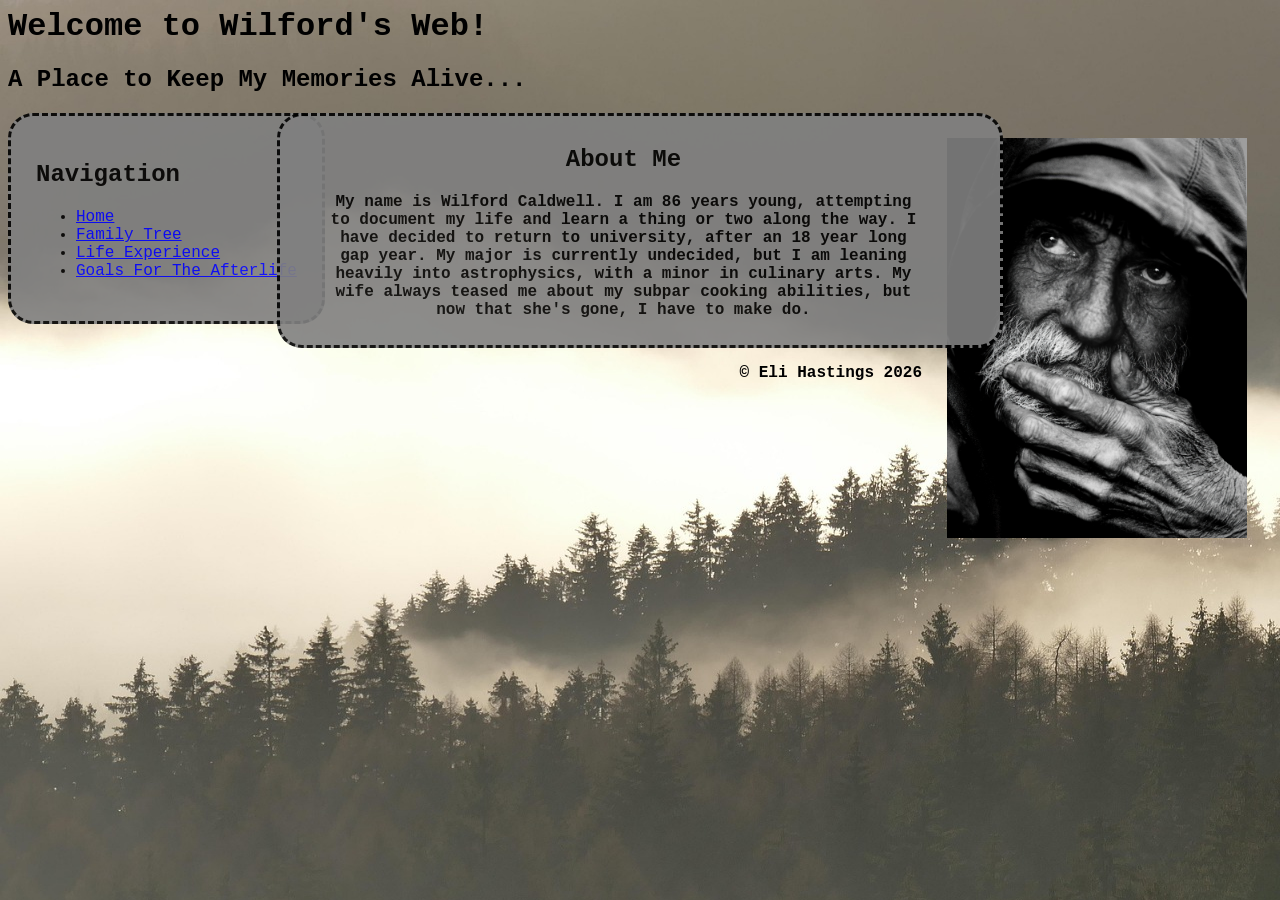
<file: webbasicsproject/index.html>
<!DOCKTYPE html>
<html lang="en">
<head>
	<link rel="stylesheet" type="text/css" href="stylesheet.css">
	<meta charset="UTF-8">
	<meta name="viewport" content="width=device-width,initial-scale=1.0">
	<title>Wilford's Web</title>
</head>
<body>
<div id="header">
	<h1>Welcome to Wilford's Web!</h1>
	<h2>A Place to Keep My Memories Alive...</h2>
</div>
<div id="Nav">
	<h2>Navigation</h2>
	<ul>
	<li>
	<a href="index.html">Home</a>
	</li>
	<li>
	<a href="family.html">Family Tree</a>
	</li>
	<li>
	<a href="life.html">Life Experience</a>
	</li>
	<li>
	<a href="goals.html">Goals For The Afterlife</a>
	</li>
	</ul>
</div>
<div id="right">
	<img src="images/wilford.jpg" alt=Wilford; style="max-width: 100%;height: auto;">
</div>
<div id="center">
	<h2>About Me</h2>
	<p>My name is Wilford Caldwell. I am 86 years young, attempting to document my life and learn a thing or two along the way. I have decided to return to university, after an 18 year long gap year. My major is currently undecided, but I am leaning heavily into astrophysics, with a minor in culinary arts. My wife always teased me about my subpar cooking abilities, but now that she's gone, I have to make do.</p>
</div>
	<p class="footer">&#169; Eli Hastings 2026</p>
</body>
</html>
</file>
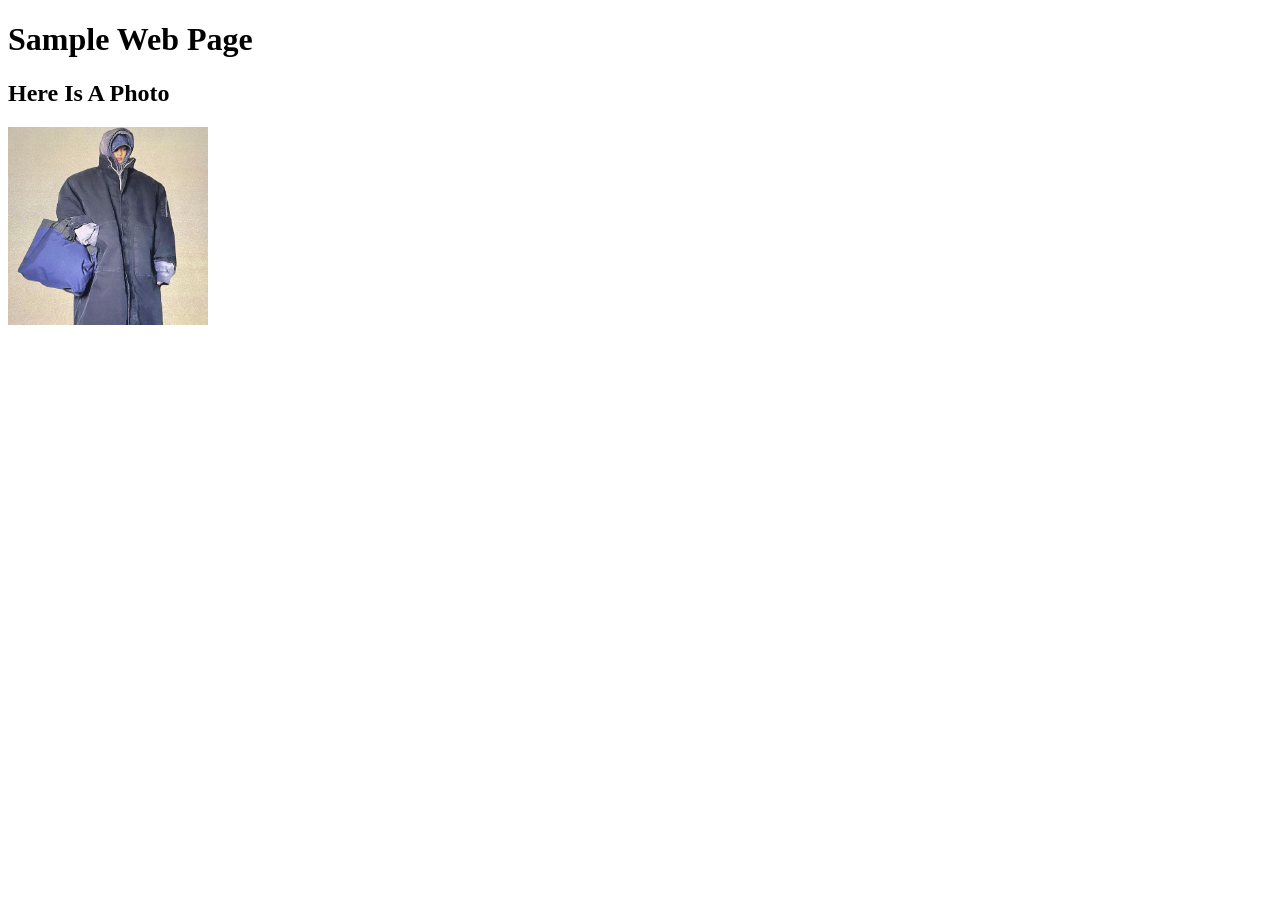
<file: week7/index.html>
<!DOCTYPE html>
<html>
<head> 
    <meta charset="UTF-8">
    <title>My first html page</title>
</head> 
<body>
<h1>Sample Web Page</h1>
    <h2>Here Is A Photo</h2>
<img src="./images/IMG_7838.jpg" width="200">
    
</body> 
</html>
</file>
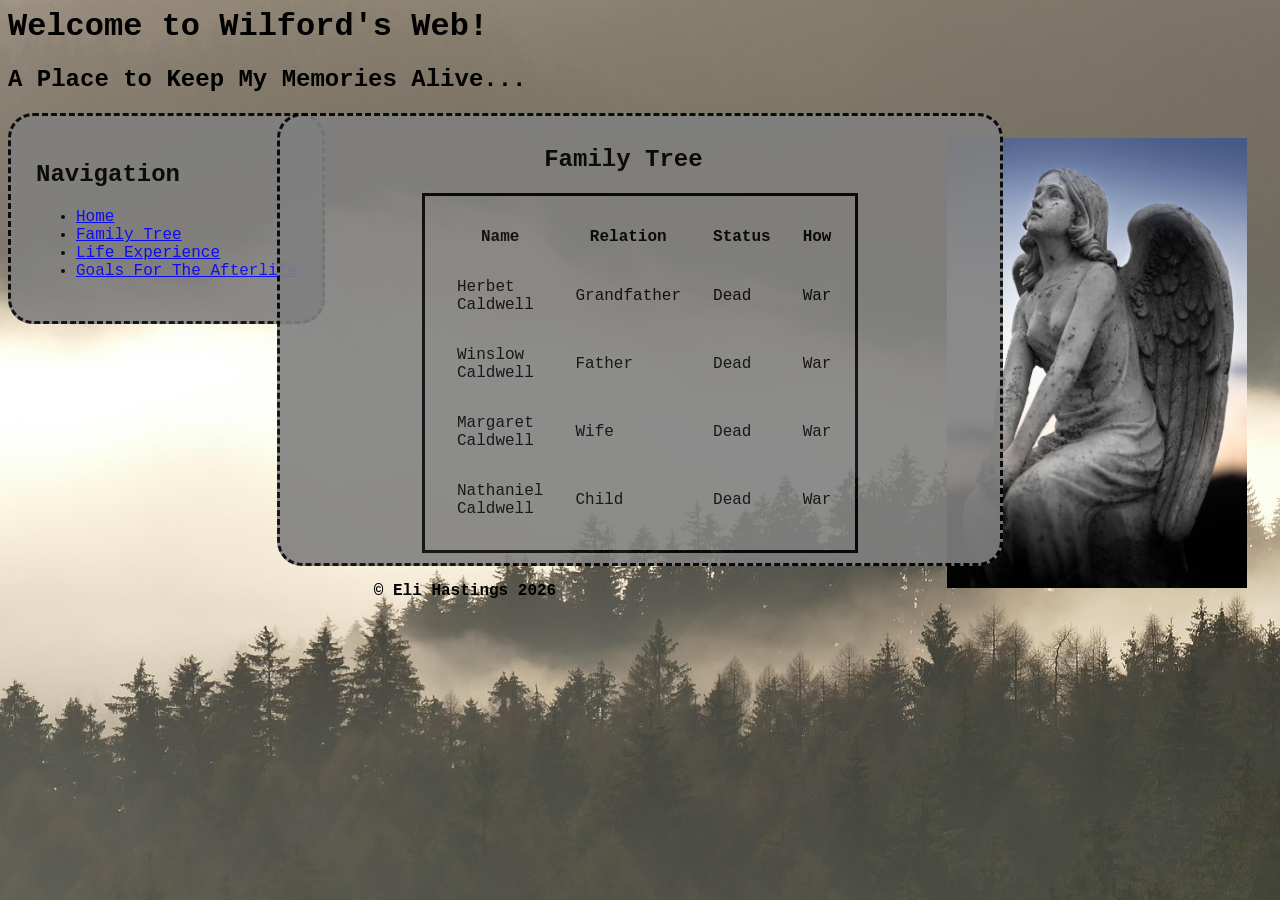
<file: webbasicsproject/family.html>
<!DOCKTYPE html>
<html lang="en">
<head>
	<link rel="stylesheet" type="text/css" href="stylesheet.css">
	<meta charset="UTF-8">
	<meta name="viewport" content="width=device-width,initial-scale=1.0">
	<title>Wilford's Web</title>
</head>
<body>
<div id="header">
	<h1>Welcome to Wilford's Web!</h1>
	<h2>A Place to Keep My Memories Alive...</h2>
</div>
<div id="Nav">
	<h2>Navigation</h2>
	<ul>
	<li>
	<a href="index.html">Home</a>
	</li>
	<li>
	<a href="family.html">Family Tree</a>
	</li>
	<li>
	<a href="life.html">Life Experience</a>
	</li>
	<li>
	<a href="goals.html">Goals For The Afterlife</a>
	</li>
	</ul>
</div>
<div id="right">
<a href="https://www.findagrave.com/cemetery/57269/fairplay-cemetery" target="_blank">
	<img src="images/angel.jpg" alt=Where They Rest; style="max-width: 100%;height: auto;">
</a>
</div>
<div id="center">
	<h2>Family Tree</h2>
<div id="table">
	<table>
	<tr>
	<th>Name</th>
	<th>Relation</th>
	<th>Status</th>
	<th>How</th>
	</hr>
	<tr>
	<td>Herbet Caldwell</td>
	<td>Grandfather</td>
	<td>Dead</td>
	<td>War</td>
	</tr>
	<tr>
	<td>Winslow Caldwell</td>
	<td>Father</td>
	<td>Dead</td>
	<td>War</td>
	</tr>
	<tr>
	<td>Margaret Caldwell</td>
	<td>Wife</td>
	<td>Dead</td>
	<td>War</td>
	</tr>
	<tr>
	<td>Nathaniel Caldwell</td>
	<td>Child</td>
	<td>Dead</td>
	<td>War</td>
	</tr>
	</table>
</div>
</div>
	<p class="footer2">&#169; Eli Hastings 2026</p>
</body>
</html>
</file>
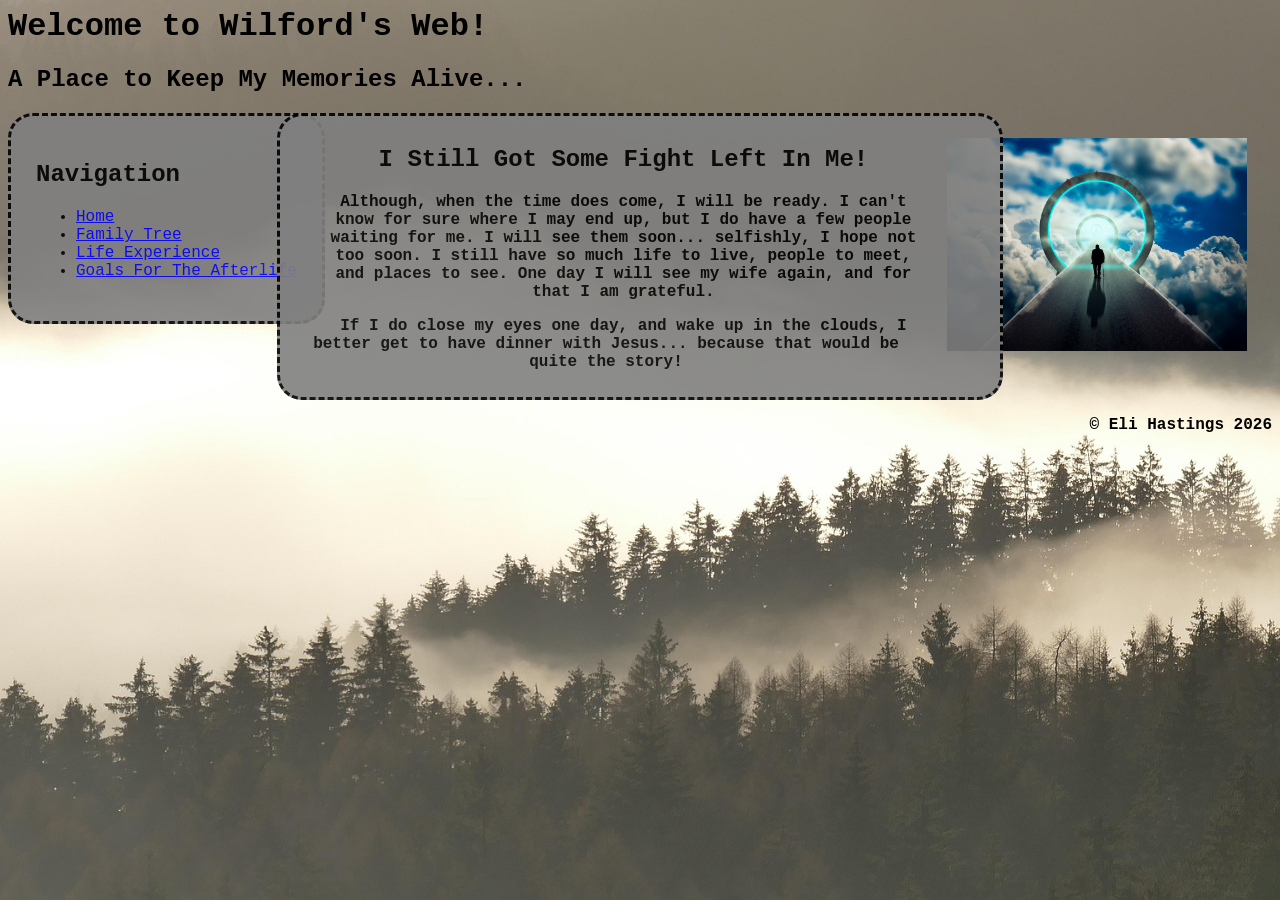
<file: webbasicsproject/goals.html>
<!DOCKTYPE html>
<html lang="en">
<head>
	<link rel="stylesheet" type="text/css" href="stylesheet.css">
	<meta charset="UTF-8">
	<meta name="viewport" content="width=device-width,initial-scale=1.0">
	<title>Wilford's Web</title>
</head>
<body>
<div id="header">
	<h1>Welcome to Wilford's Web!</h1>
	<h2>A Place to Keep My Memories Alive...</h2>
</div>
<div id="Nav">
	<h2>Navigation</h2>
	<ul>
	<li>
	<a href="index.html">Home</a>
	</li>
	<li>
	<a href="family.html">Family Tree</a>
	</li>
	<li>
	<a href="life.html">Life Experience</a>
	</li>
	<li>
	<a href="goals.html">Goals For The Afterlife</a>
	</li>
	</ul>
</div>
<div id="right">
	<img src="images/pearlygates.jpg" alt=Pearly Gates; style="max-width: 100%;height: auto;">
</div>
<div id="center">
	<h2>I Still Got Some Fight Left In Me!</h2>
	<p>Although, when the time does come, I will be ready. I can't know for sure where I may end up, but I do have a few people waiting for me. I will see them soon... selfishly, I hope not too soon. I still have so much life to live, people to meet, and places to see. One day I will see my wife again, and for that I am grateful.</p>
	<p>If I do close my eyes one day, and wake up in the clouds, I better get to have dinner with Jesus... because that would be quite the story!</p>
</div>
	<p class="footer">&#169; Eli Hastings 2026</p>
</body>
</html>
</file>
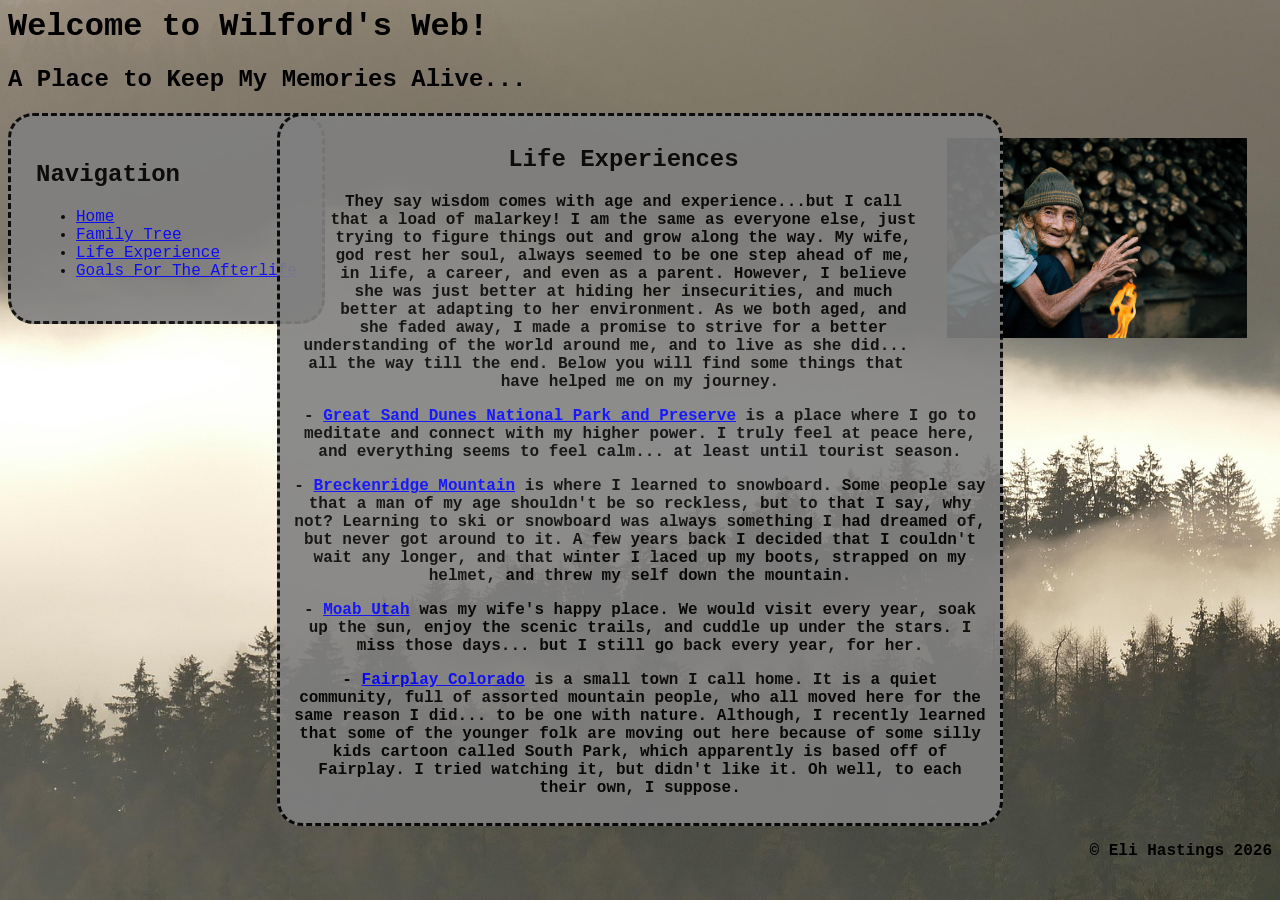
<file: webbasicsproject/life.html>
<!DOCKTYPE html>
<html lang="en">
<head>
	<link rel="stylesheet" type="text/css" href="stylesheet.css">
	<meta charset="UTF-8">
	<meta name="viewport" content="width=device-width,initial-scale=1.0">
	<title>Wilford's Web</title>
</head>
<body>
<div id="header">
	<h1>Welcome to Wilford's Web!</h1>
	<h2>A Place to Keep My Memories Alive...</h2>
</div>
<div id="Nav">
	<h2>Navigation</h2>
	<ul>
	<li>
	<a href="index.html">Home</a>
	</li>
	<li>
	<a href="family.html">Family Tree</a>
	</li>
	<li>
	<a href="life.html">Life Experience</a>
	</li>
	<li>
	<a href="goals.html">Goals For The Afterlife</a>
	</li>
	</ul>
</div>
<div id="right">
	<img src="images/myoldlady.jpg" alt=My Old Lady; style="max-width: 100%;height: auto;">
</div>
<div id="center">
	<h2>Life Experiences</h2>
	<p>They say wisdom comes with age and experience...but I call that a load of malarkey! I am the same as everyone else, just trying to figure things out and grow along the way. My wife, god rest her soul, always seemed to be one step ahead of me, in life, a career, and even as a parent. However, I believe she was just better at hiding her insecurities, and much better at adapting to her environment. As we both aged, and she faded away, I made a promise to strive for a better understanding of the world around me, and to live as she did... all the way till the end. Below you will find some things that have helped me on my journey.</p>
	<p>- <a href="https://www.nps.gov/grsa/index.htm" target="_blank">Great Sand Dunes National Park and Preserve</a> is a place where I go to meditate and connect with my higher power. I truly feel at peace here, and everything seems to feel calm... at least until tourist season.<p>
	<p>- <a href="https://www.breckenridge.com/" target="_blank">Breckenridge Mountain</a> is where I learned to snowboard. Some people say that a man of my age shouldn't be so reckless, but to that I say, why not? Learning to ski or snowboard was always something I had dreamed of, but never got around to it. A few years back I decided that I couldn't wait any longer, and that winter I laced up my boots, strapped on my helmet, and threw my self down the mountain.<p>
	<p>- <a href="https://www.discovermoab.com/?utm_source=google&utm_medium=cross-network&utm_campaign=Madden-google-performancemax&utm_content=google_pmax_retired_summer&gad_source=1&gad_campaignid=23900042093&gbraid=0AAAAA_5HnD-HbZrfR2xM0UJJTSofDt9IB&gclid=CjwKCAjwl4HXBhAjEiwAHlpWhAQ-bGJbxolLUX-be54-Zk0vgUXtqABEW0LKcYGepOrpOv9MN8kMYBoCic8QAvD_BwE" target="_blank">Moab Utah</a> was my wife's happy place. We would visit every year, soak up the sun, enjoy the scenic trails, and cuddle up under the stars. I miss those days... but I still go back every year, for her.<p>
	<p>- <a href="https://www.colorado.com/cities-and-towns/fairplay" target="_blank">Fairplay Colorado</a> is a small town I call home. It is a quiet community, full of assorted mountain people, who all moved here for the same reason I did... to be one with nature. Although, I recently learned that some of the younger folk are moving out here because of some silly kids cartoon called South Park, which apparently is based off of Fairplay. I tried watching it, but didn't like it. Oh well, to each their own, I suppose.<p>
</div>
	<p class="footer">&#169; Eli Hastings 2026</p>
</body>
</html>
</file>
<file: webbasicsproject/stylesheet.css>
body {
	background-color: black;
	background-image: url("images/forest.jpg");
	font-family: "Courier New";
	background-size: 1920px 1080px;
}

#Nav {
	float: left;
	border-style: dashed;
	background-color: grey;
	opacity: 0.9;
	text-align: left;
	border-radius: 25px;
	padding: 25px;
	max-width: 300px; margin: auto;
}

#center {
	border-style: dashed;
	background-color: grey;
	opacity: 0.9;
	text-align: center;
	border-radius: 25px;
	padding: 10px;
	max-width: 700px; margin: auto;
}

#right {
	float: right;
	text-align: center;
	padding: 25px;
	max-width: 300px; margin: auto;
}

.footer {
	text-align: right;
}

.footer2 {
	text-align: center;
}

p{
	text-align: center;
	font-weight: bold;
} 

#table {
	text-align: center;
	font-weight: bold;
	border-style: solid;
	max-width: 400px; margin: auto;
	padding: 15px;
}
th, td {
	padding: 15px;
}

a:link {color: blue;}
a:visited {color: lightgrey;}
a:hover {color: white;}
</file>
